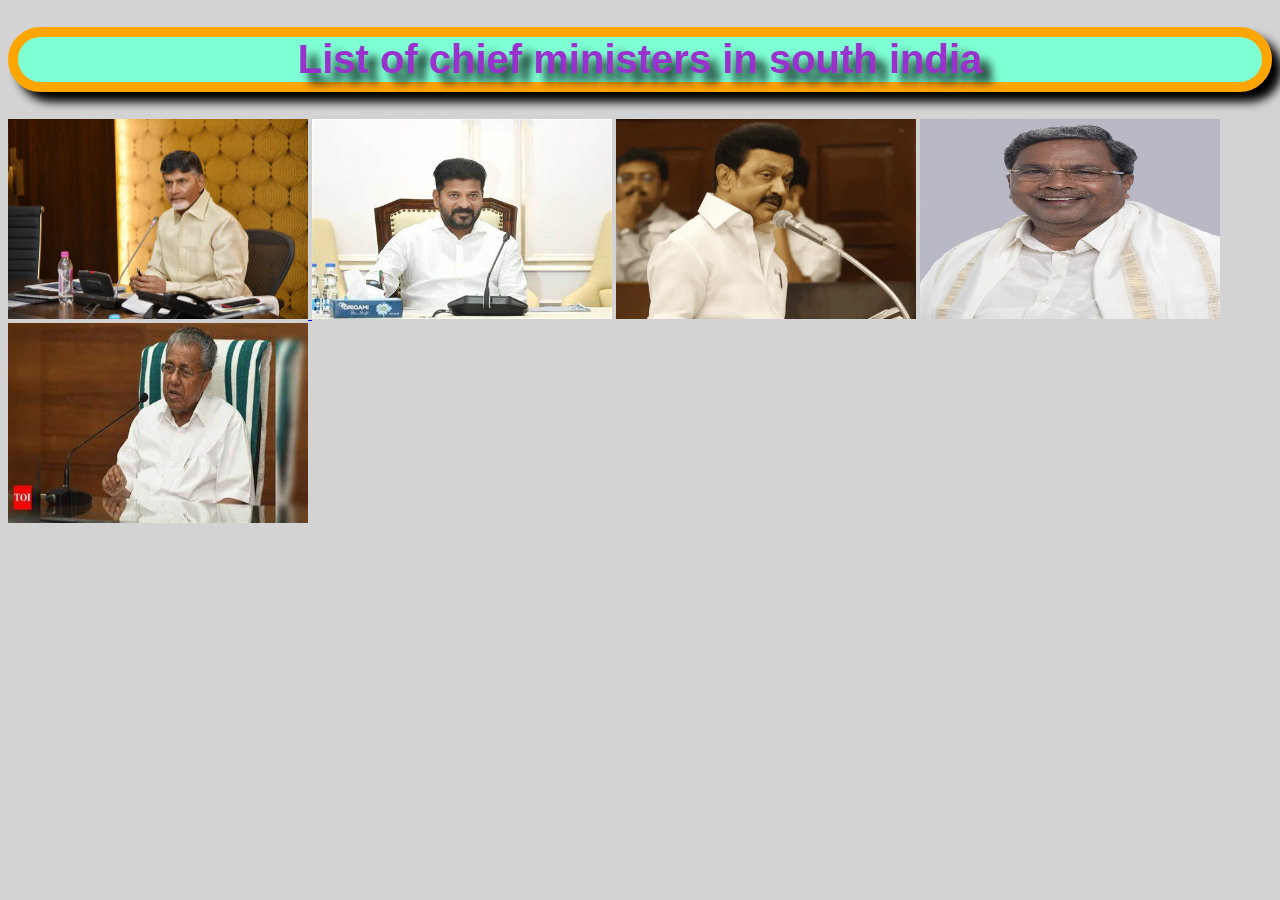
<file: S6(Day-6)-Intro to CSS/index.html>
<!DOCTYPE html>
<html>
  <head>
    <title>List of chief ministers in south india</title>
    <link rel="stylesheet" href="style.css" />
  </head>
  <body id="cmsbody">
    <h1 id="mainHeading">List of chief ministers in south india</h1>
    <a href="./cbn.html" title="click to know about cbn">
      <img id="cbnpic" src="./images/cbn.png" />
    </a>
    <a href="./revanth.html" title="click to know about revanth"
      ><img id="revanthpic" src="./images/revanth.png"
    /></a>
    <a href="./stalin.html" title="click to know about stalin"
      ><img id="stalinpic" src="./images/stalin.png"
    /></a>
    <a href="./sidda.html" title="click to know about siddaramaiah"
      ><img id="siddapic" src="./images/siddaramaiah.png"
    /></a>
    <a href="./vijayan.html" title="click to know about vijayan"
      ><img id="vijaypic" src="./images/vijayan.png"
    /></a>
  </body>
</html>
</file>
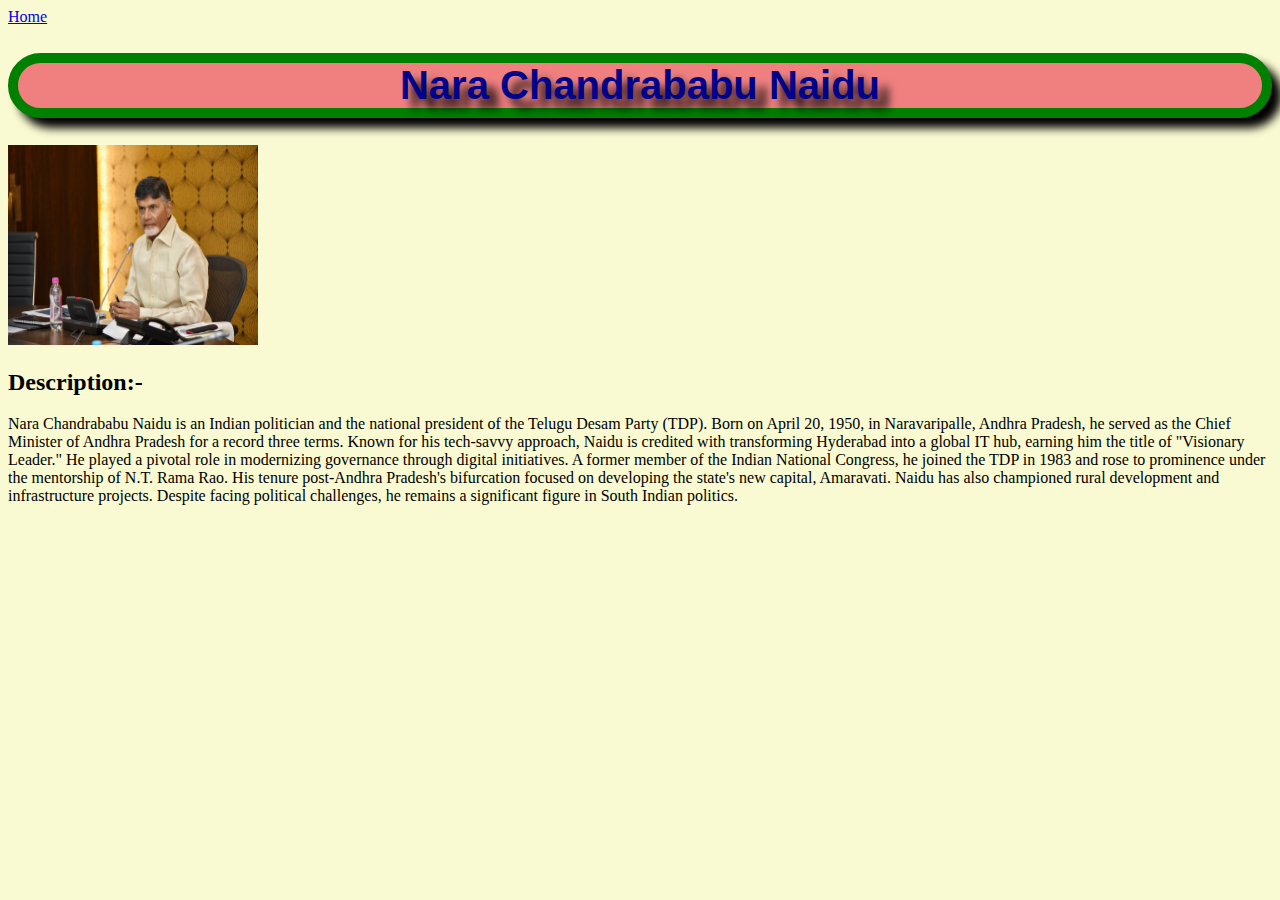
<file: S6(Day-6)-Intro to CSS/cbn.html>
<!DOCTYPE html>
<html>
  <head>
    <title>Nara Chandrababu Naidu</title>
    <link rel="stylesheet" href="style.css" />
  </head>
  <body id="cbnbody">
    <a href="./index.html">Home</a>
    <h1 id="mainHeading2">Nara Chandrababu Naidu</h1>
    <img src="./images/cbn.png" width="250px" height="200px" />
    <h2>Description:-</h2>
    <p>
      Nara Chandrababu Naidu is an Indian politician and the national president
      of the Telugu Desam Party (TDP). Born on April 20, 1950, in Naravaripalle,
      Andhra Pradesh, he served as the Chief Minister of Andhra Pradesh for a
      record three terms. Known for his tech-savvy approach, Naidu is credited
      with transforming Hyderabad into a global IT hub, earning him the title of
      "Visionary Leader." He played a pivotal role in modernizing governance
      through digital initiatives. A former member of the Indian National
      Congress, he joined the TDP in 1983 and rose to prominence under the
      mentorship of N.T. Rama Rao. His tenure post-Andhra Pradesh's bifurcation
      focused on developing the state's new capital, Amaravati. Naidu has also
      championed rural development and infrastructure projects. Despite facing
      political challenges, he remains a significant figure in South Indian
      politics.
    </p>
  </body>
</html>
</file>
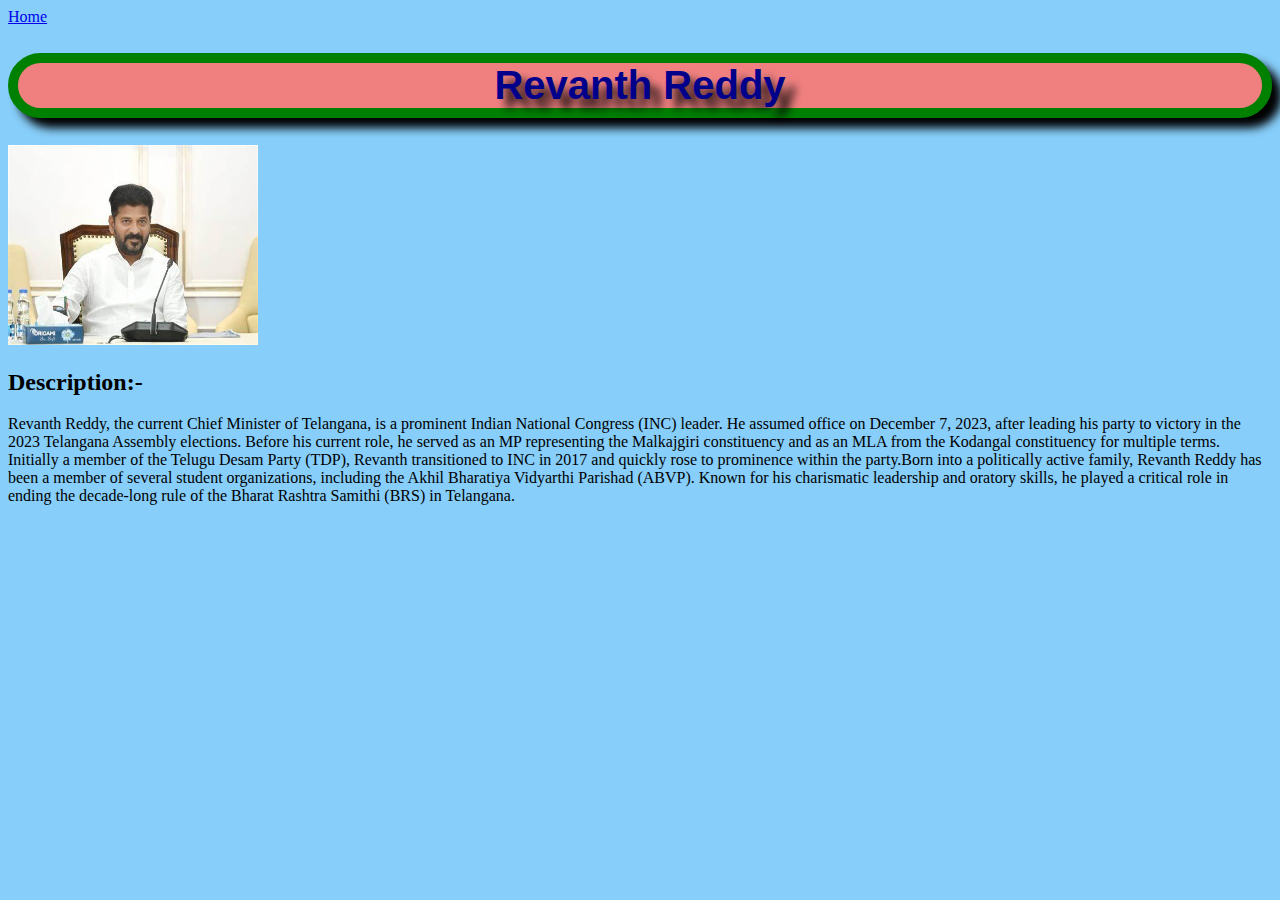
<file: S6(Day-6)-Intro to CSS/revanth.html>
<!DOCTYPE html>
<html>
  <head>
    <title>Revanth Reddy</title>
    <link rel="stylesheet" href="style.css" />
  </head>
  <body id="revanthbody">
    <a href="./index.html">Home</a>
    <h1 id="mainHeading2">Revanth Reddy</h1>
    <img src="./images/revanth.png" width="250px" height="200px" />
    <h2>Description:-</h2>
    <p>
      Revanth Reddy, the current Chief Minister of Telangana, is a prominent
      Indian National Congress (INC) leader. He assumed office on December 7,
      2023, after leading his party to victory in the 2023 Telangana Assembly
      elections. Before his current role, he served as an MP representing the
      Malkajgiri constituency and as an MLA from the Kodangal constituency for
      multiple terms. Initially a member of the Telugu Desam Party (TDP),
      Revanth transitioned to INC in 2017 and quickly rose to prominence within
      the party.Born into a politically active family, Revanth Reddy has been a
      member of several student organizations, including the Akhil Bharatiya
      Vidyarthi Parishad (ABVP). Known for his charismatic leadership and
      oratory skills, he played a critical role in ending the decade-long rule
      of the Bharat Rashtra Samithi (BRS) in Telangana.
    </p>
  </body>
</html>
</file>
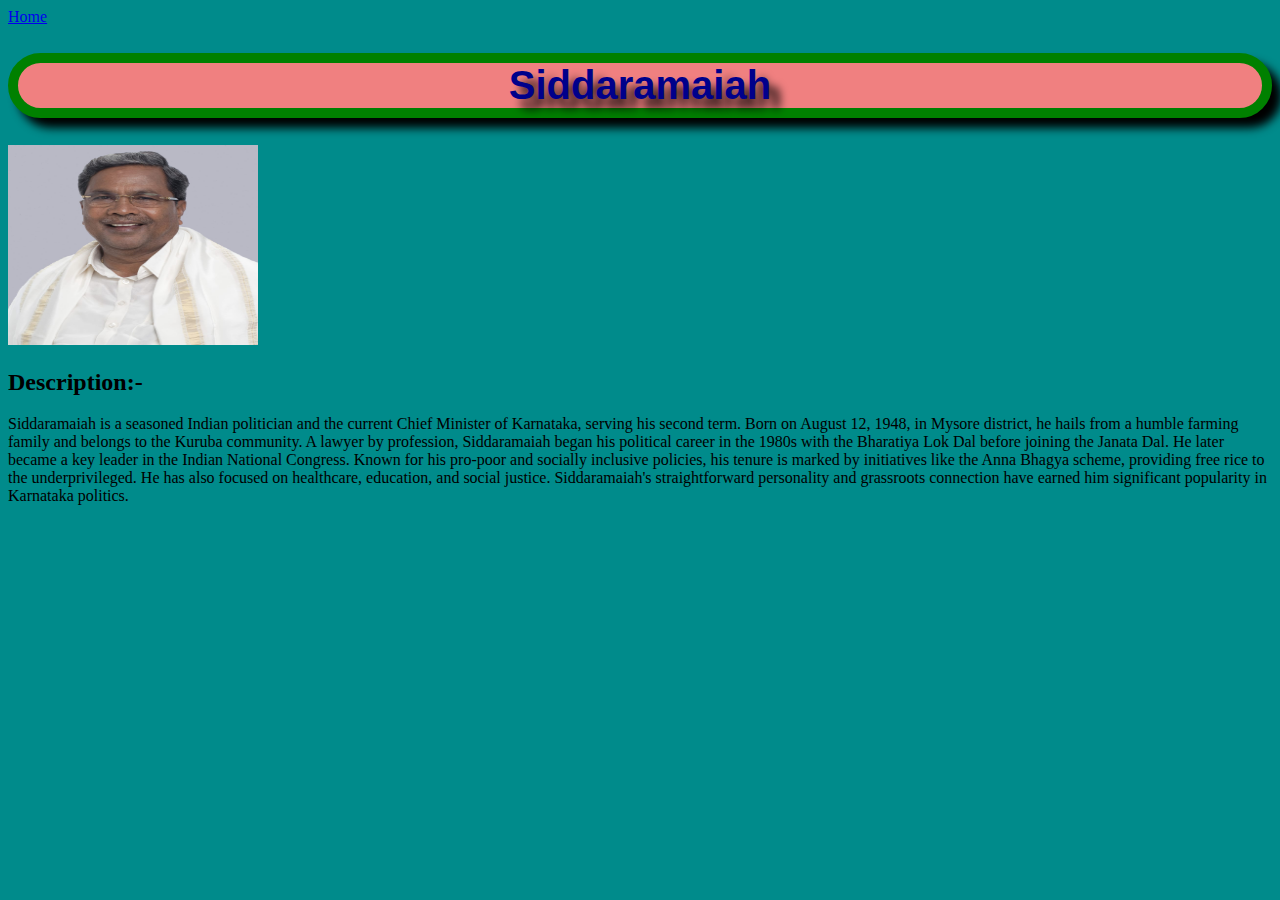
<file: S6(Day-6)-Intro to CSS/sidda.html>
<!DOCTYPE html>
<html>
  <head>
    <title>Siddaramaiah</title>
    <link rel="stylesheet" href="style.css" />
  </head>
  <body id="Sidda">
    <a href="./index.html">Home</a>
    <h1 id="mainHeading2">Siddaramaiah</h1>
    <img src="./images/siddaramaiah.png" width="250px" height="200px" />
    <h2>Description:-</h2>
    <p>
      Siddaramaiah is a seasoned Indian politician and the current Chief
      Minister of Karnataka, serving his second term. Born on August 12, 1948,
      in Mysore district, he hails from a humble farming family and belongs to
      the Kuruba community. A lawyer by profession, Siddaramaiah began his
      political career in the 1980s with the Bharatiya Lok Dal before joining
      the Janata Dal. He later became a key leader in the Indian National
      Congress. Known for his pro-poor and socially inclusive policies, his
      tenure is marked by initiatives like the Anna Bhagya scheme, providing
      free rice to the underprivileged. He has also focused on healthcare,
      education, and social justice. Siddaramaiah's straightforward personality
      and grassroots connection have earned him significant popularity in
      Karnataka politics.
    </p>
  </body>
</html>
</file>
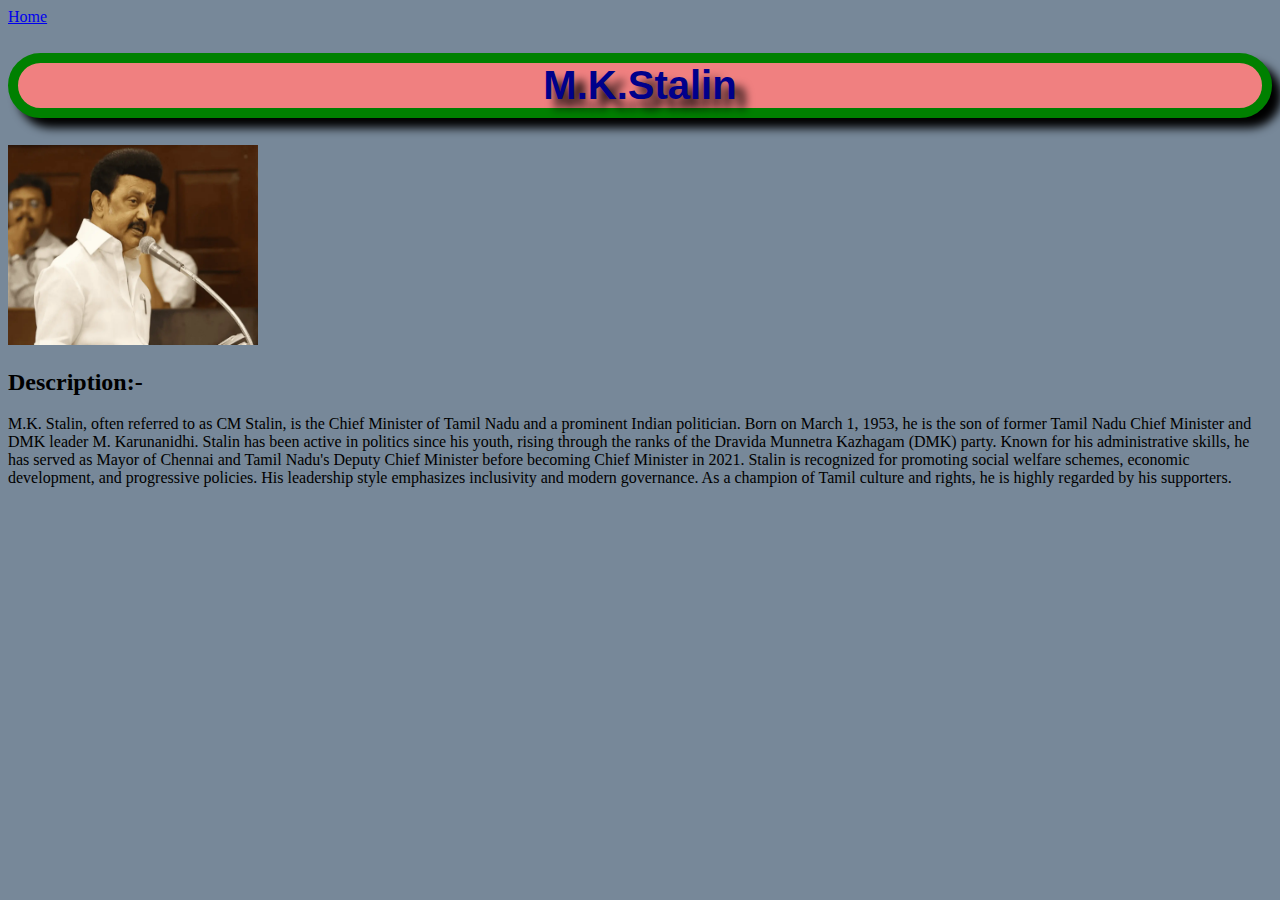
<file: S6(Day-6)-Intro to CSS/stalin.html>
<!DOCTYPE html>
<html>
  <head>
    <title>M.K.Stalin</title>
    <link rel="stylesheet" href="style.css" />
  </head>
  <body id="Stalin">
    <a href="./index.html">Home</a>
    <h1 id="mainHeading2">M.K.Stalin</h1>
    <img src="./images/stalin.png" width="250px" height="200px" />
    <h2>Description:-</h2>
    <p>
      M.K. Stalin, often referred to as CM Stalin, is the Chief Minister of
      Tamil Nadu and a prominent Indian politician. Born on March 1, 1953, he is
      the son of former Tamil Nadu Chief Minister and DMK leader M. Karunanidhi.
      Stalin has been active in politics since his youth, rising through the
      ranks of the Dravida Munnetra Kazhagam (DMK) party. Known for his
      administrative skills, he has served as Mayor of Chennai and Tamil Nadu's
      Deputy Chief Minister before becoming Chief Minister in 2021. Stalin is
      recognized for promoting social welfare schemes, economic development, and
      progressive policies. His leadership style emphasizes inclusivity and
      modern governance. As a champion of Tamil culture and rights, he is highly
      regarded by his supporters.
    </p>
  </body>
</html>
</file>
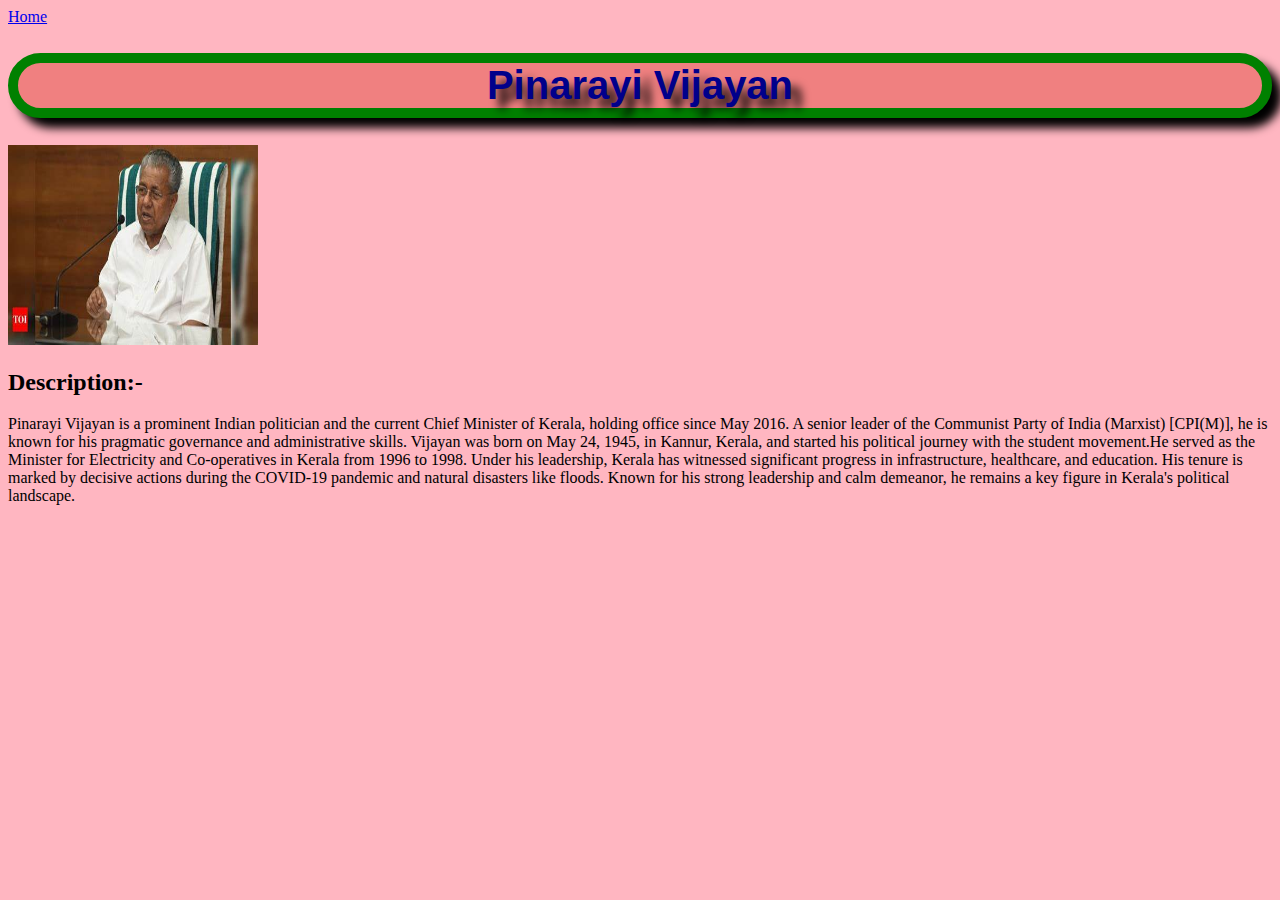
<file: S6(Day-6)-Intro to CSS/vijayan.html>
<!DOCTYPE html>
<html>
  <head>
    <title>Pinarayi Vijayan</title>
    <link rel="stylesheet" href="style.css" />
  </head>
  <body id="Vijayan">
    <a href="./index.html">Home</a>
    <h1 id="mainHeading2">Pinarayi Vijayan</h1>
    <img src="./images/vijayan.png" width="250px" height="200px" />
    <h2>Description:-</h2>
    <p>
      Pinarayi Vijayan is a prominent Indian politician and the current Chief
      Minister of Kerala, holding office since May 2016. A senior leader of the
      Communist Party of India (Marxist) [CPI(M)], he is known for his pragmatic
      governance and administrative skills. Vijayan was born on May 24, 1945, in
      Kannur, Kerala, and started his political journey with the student
      movement.He served as the Minister for Electricity and Co-operatives in
      Kerala from 1996 to 1998. Under his leadership, Kerala has witnessed
      significant progress in infrastructure, healthcare, and education. His
      tenure is marked by decisive actions during the COVID-19 pandemic and
      natural disasters like floods. Known for his strong leadership and calm
      demeanor, he remains a key figure in Kerala's political landscape.
    </p>
  </body>
</html>
</file>
<file: S6(Day-6)-Intro to CSS/style.css>
#mainHeading{
    color: darkorchid;
    background-color: aquamarine;
    text-align: center;
    font-size: 2.5rem;
    font-family: 'Segoe UI', Tahoma, Geneva, Verdana, sans-serif;
    text-shadow: 10px 10px 10px black;
    box-shadow: 10px 10px 10px black;
    border: 10px solid orange;
    border-radius: 40px;

}
#mainHeading2{
    color: darkblue;
    background-color: lightcoral;
    text-align: center;
    font-size: 2.5rem;
    font-family: 'Segoe UI', Tahoma, Geneva, Verdana, sans-serif;
    text-shadow: 10px 10px 10px black;
    box-shadow: 10px 10px 10px black;
    border: 10px solid green;
    border-radius: 40px;

}

#cbnpic{
    width: 300px; height: 200px;
}

#revanthpic{
    width: 300px; height: 200px;
}

#stalinpic{
    width: 300px; height: 200px;
}

#siddapic{
    width: 300px; height: 200px;
}

#vijaypic{
    width: 300px; height: 200px;
}

#cmsbody{
    background-color: lightgrey;
}

#cbnbody{
    background-color: lightgoldenrodyellow;
}

#revanthbody{
    background-color: lightskyblue;
}

#Stalin{
    background-color: lightslategrey;
}

#Sidda{
    background-color: darkcyan;
}

#Vijayan{
    background-color: lightpink;
}
</file>
